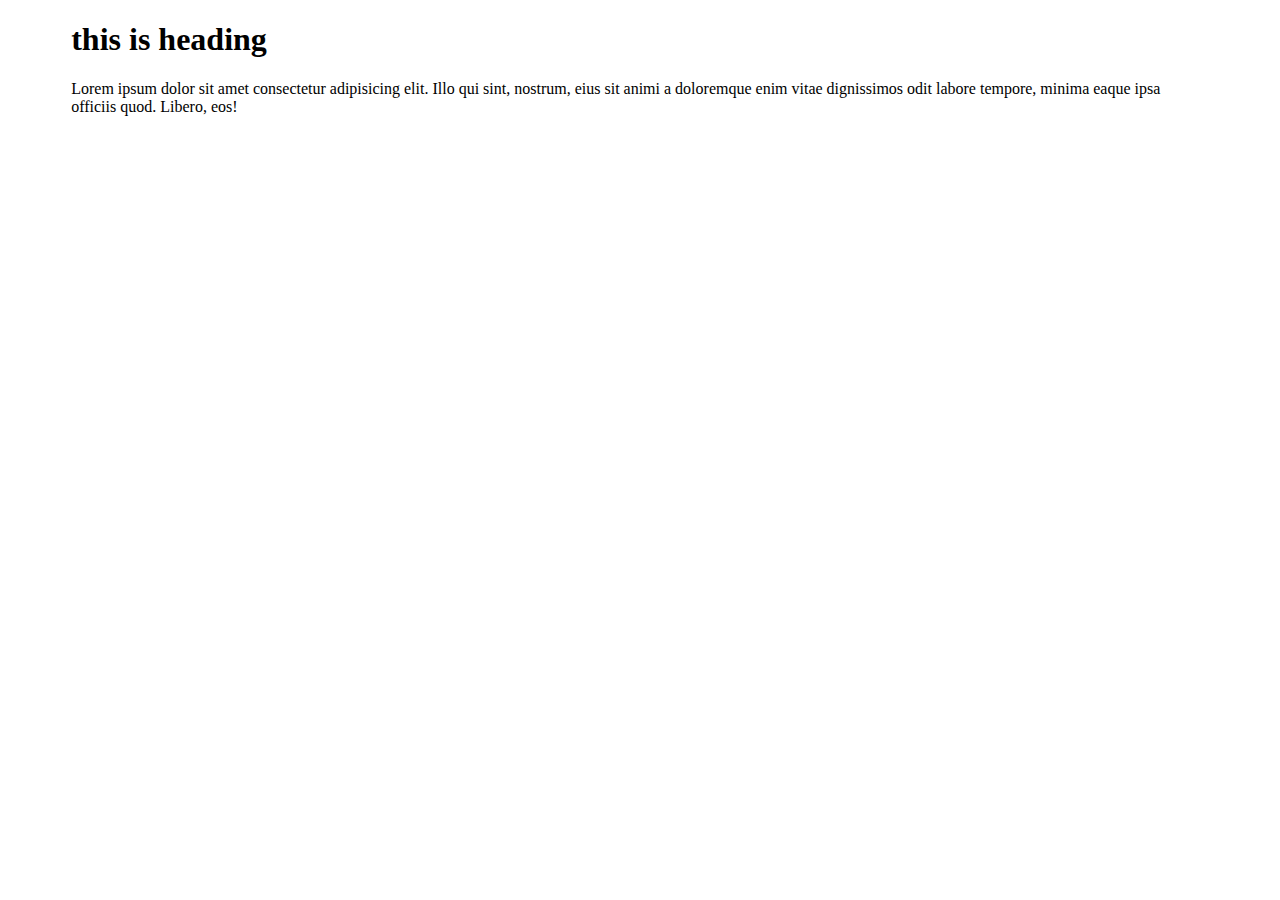
<file: test.html>
<!DOCTYPE html>
<html lang="en">
<head>
    <meta charset="UTF-8">
    <meta name="viewport" content="width=device-width, initial-scale=1.0">
    <title>Document</title>
    <style>
        .container{
            width: 1200px;
            width: 90%;
            margin: 0 auto;
             }
    </style>
</head>
<body>
    <div class="container">
        <h1>this is heading</h1>
        <p>Lorem ipsum dolor sit amet consectetur adipisicing elit. Illo qui sint, nostrum, eius sit animi a doloremque enim vitae dignissimos odit labore tempore, minima eaque ipsa officiis quod. Libero, eos!</p>
    </div>
</body>
</html>
</file>
